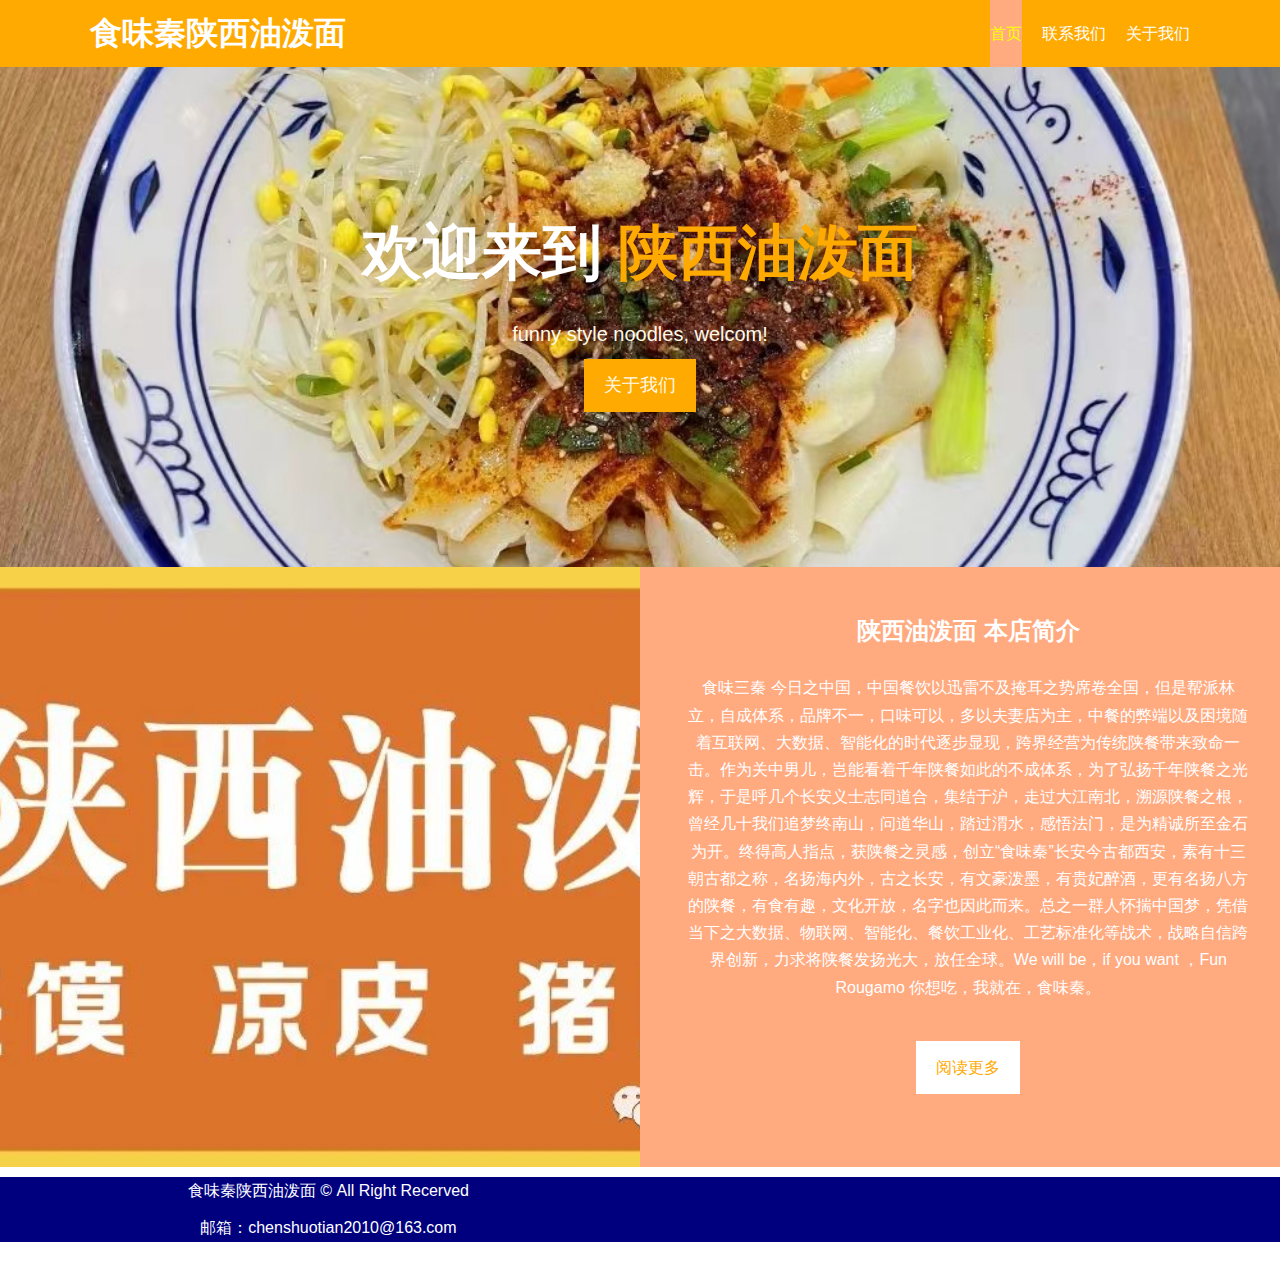
<file: index.html>
<!DOCTYPE html>
<html>
	<head>
		<meta charset="utf-8" />
		<meta charset="utf-8" />
		<meta name="description" content="欢迎来到食味秦陕西油泼面"/>
		<meta name="keywords" content="食味秦陕西油泼面，官方网站"/>
		<link rel="stylesheet" href="css/style.css" />
		<link rel="stylesheet" href="css/fontawesome.min.css"/>
		<link rel="script"/>
		<title>食味秦陕西油泼面 | 首页</title>
	</head>
	<body>
		<header>
			<nav id="navbar">
				<div class="container">
				<h1><a href="index.html">食味秦陕西油泼面</a></h1>
					<Ul>
						<li><a class=" current" href="index.html">首页</a></li>
						<li><a href="congtact.html">联系我们</a></li>
						<li><a href="about.html">关于我们</a></li>
					</Ul>
				</div>
			</nav>
			<div>
				<div id="showcase">
					<div class="container">
						<div class="showcase-content">
							<h1>欢迎来到 <span class="text-primary"> 陕西油泼面</span></h1>
							<p>funny style noodles, welcom!</p>
							<a class="btn" href="about.html">关于我们</a>
						</div>
					</div>
				</div>
			</div>
		</header>
		<section id=home-info class="bgc">
			<div class="info-img"></div>
			<div class="info-content">
				<h2 span class=".text-primary">陕西油泼面</span> 本店简介</h2>
				<p>食味三秦 今日之中国，中国餐饮以迅雷不及掩耳之势席卷全国，但是帮派林立，自成体系，品牌不一，口味可以，多以夫妻店为主，中餐的弊端以及困境随着互联网、大数据、智能化的时代逐步显现，跨界经营为传统陕餐带来致命一击。作为关中男儿，岂能看着千年陕餐如此的不成体系，为了弘扬千年陕餐之光辉，于是呼几个长安义士志同道合，集结于沪，走过大江南北，溯源陕餐之根，曾经几十我们追梦终南山，问道华山，踏过渭水，感悟法门，是为精诚所至金石为开。终得高人指点，获陕餐之灵感，创立“食味秦”长安今古都西安，素有十三朝古都之称，名扬海内外，古之长安，有文豪泼墨，有贵妃醉酒，更有名扬八方的陕餐，有食有趣，文化开放，名字也因此而来。总之一群人怀揣中国梦，凭借当下之大数据、物联网、智能化、餐饮工业化、工艺标准化等战术，战略自信跨界创新，力求将陕餐发扬光大，放任全球。We will be，if you want ，Fun Rougamo 你想吃，我就在，食味秦。</p>
				<a class="funny" href="about.html">阅读更多</a>
			</div>
		</section>
		<footer id="end">
			<p>食味秦陕西油泼面 &copy; All Right Recerved</p>
			<p>邮箱：chenshuotian2010@163.com</p>
		</footer>
		<script>
		alert('欢迎光临食味秦陕西油泼面')
		alert('查看“关于我们”，或关注本店公众号查看更多')
		</script>
	</body>
	</html>
</file>
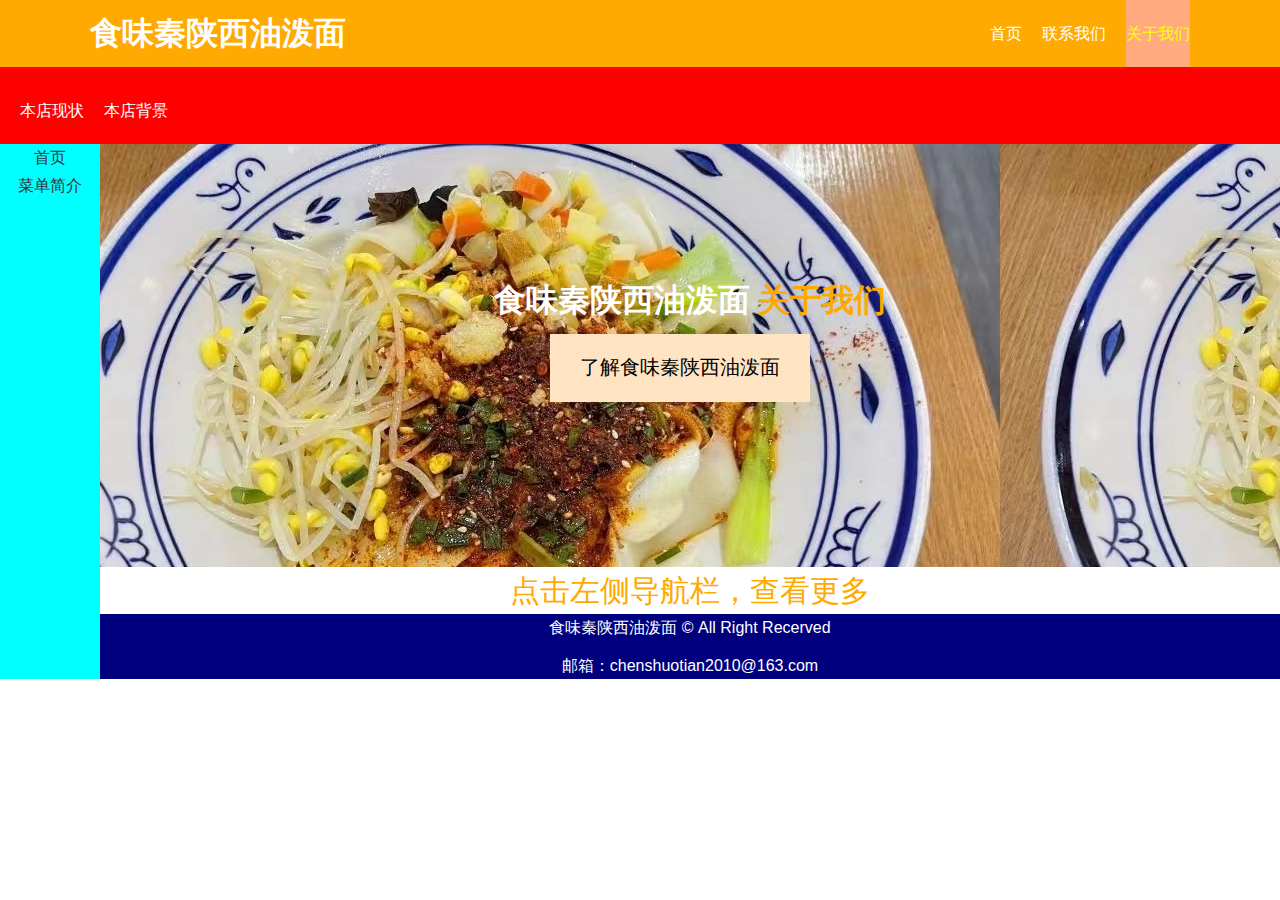
<file: about.html>
<!DOCTYPE html>
<html>
	<head>
		<meta charset="utf-8" />
		<meta charset="utf-8" />
		<meta name="description" content="欢迎来到食味秦陕西油泼面"/>
		<meta name="keywords" content="食味秦陕西油泼面，官方网站"/>
		<link rel="stylesheet" href="css/style.css" />
		<link rel="stylesheet" href="css/fontawesome.min.css"/>
		<title>食味秦陕西油泼面 | 关于我们/本店现状</title>
	</head>
	<body>
		<header>
			<nav id="navbar">
				<div class="container">
				<h1><a href="index.html">食味秦陕西油泼面</a></h1>
					<Ul>
						<li><a href="index.html">首页</a></li>
						<li><a href="congtact.html">联系我们</a></li>
						<li><a class="current"href="about.html">关于我们</a></li>
					</Ul>
				</div>
			</nav>
			<nav id="second">
				<div>
					<ul>
						<li><a href="about.html">本店现状</a></li>
						<li><a href="pass.html">本店背景</a>
					</ul>
				</div>
			</nav>
			<nav id=xianzhuang>
				<div class="main-left">
					<ul>
						<li><a href="https://mp.weixin.qq.com/s/0pIDMPrfybxggT6flCG0dA"target="-blank">首页</a></li>
						<li><a href="https://mp.weixin.qq.com/s/LndGNw2Pq9lS11fmkeo4jw"target="-blank">菜单简介</a></li>
					</ul>
				</div>
			</nav>
			<div class="ashow">
				<h1>食味秦陕西油泼面 <span class="text-primary"> 关于我们</span></h1>
				<a  class="btn" href="https://mp.weixin.qq.com/s/0pIDMPrfybxggT6flCG0dA"target="-blank">了解食味秦陕西油泼面</a>
			</div>
		</header>
		<section id="tuijian">
			<div>
			<p>点击左侧导航栏，查看更多</p>
			</div>
		</section>
		<footer id="end">
			<p>食味秦陕西油泼面 &copy; All Right Recerved</p>
			<p>邮箱：chenshuotian2010@163.com</p>
		</footer>
	</body>
	</html>
</file>
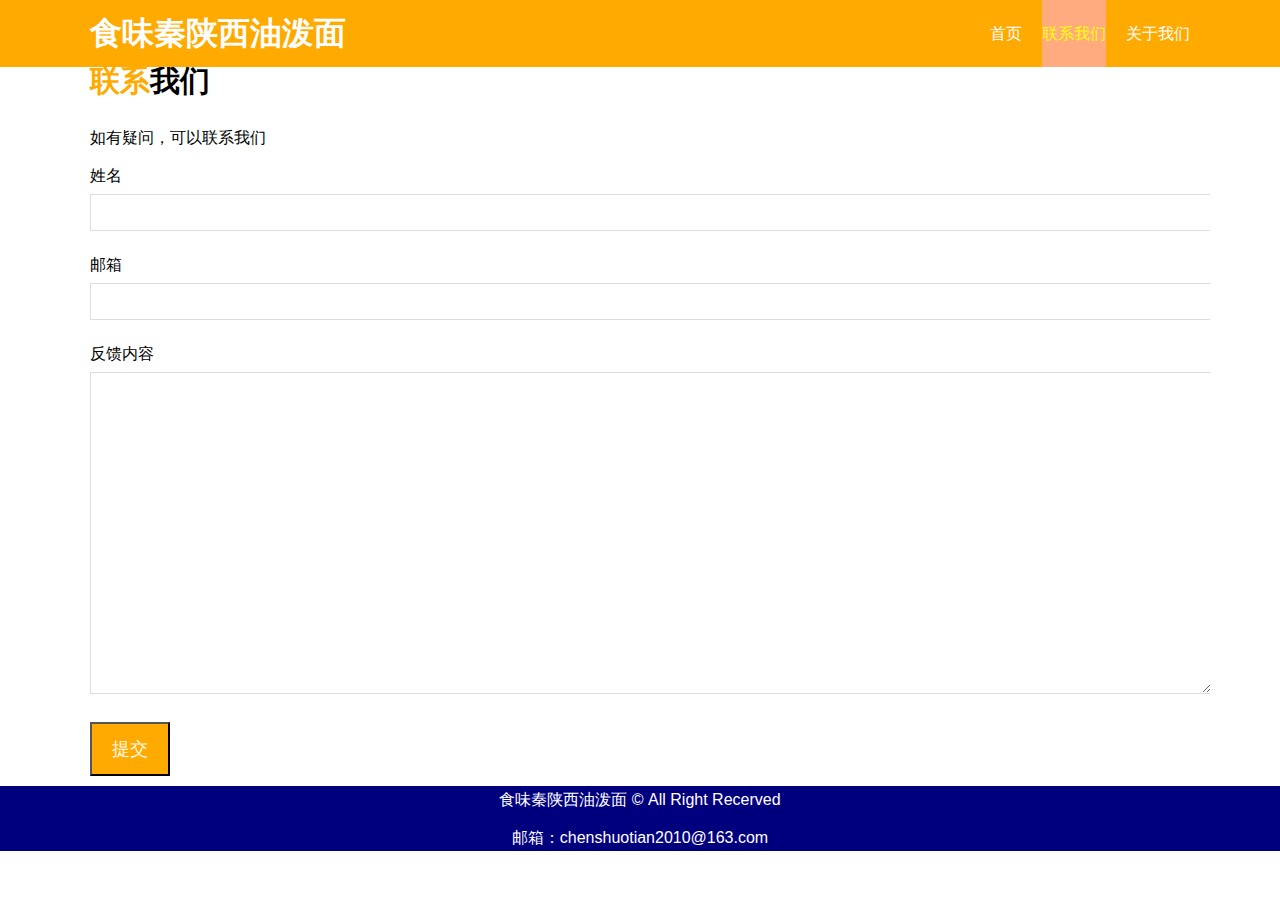
<file: congtact.html>
<!DOCTYPE html>
<html>
	<head>
		<meta charset="utf-8" />
		<meta charset="utf-8" />
		<meta name="description" content="欢迎来到食味秦陕西油泼面"/>
		<meta name="keywords" content="食味秦陕西油泼面，官方网站"/>
		<link rel="stylesheet" href="css/style.css" />
		<link rel="stylesheet" href="css/fontawesome.min.css">
		<title>食味秦陕西油泼面 | 联系我们</title>
	</head>
	<body>
		<header>
			<nav id="navbar">
				<div class="container">
				<h1><a href="index.html">食味秦陕西油泼面</a></h1>
					<Ul>
						<li><a href="index.html">首页</a></li>
						<li><a class=" current"href="congtact.html">联系我们</a></li>
						<li><a href="about.html">关于我们</a></li>
					</Ul>
				</div>
			</nav>
			</header>
			<section id="contact-form" class="py">
				<div class="container">
					<h1 class="l-heading"><span class="text-primary">联系</span>我们</h1>
					<p>如有疑问，可以联系我们</p>
					<form action="information.html">
					<div class="form-group">
						<label for"name">姓名</label>
						<input type="text" name="name" id="name">
					</div>
					<div class="form-group">
						<label for"e-mail">邮箱</label>
						<input type="text" name="e-mail" id="e-mail">
					</div>
					<div class="form-group">
						<label for"message">反馈内容</label>
						<textarea type="text" name="message" id="message"></textarea>
					</div>
					<button type="submit" class="btn" onclick="alert('感谢提交')">提交</button>
					</form>
				</div>
			</section>
			<section id="contact-ways">
				<div class="box">
				</div>
			</section>
			<section>
				<footer id="end">
				<p>食味秦陕西油泼面 &copy; All Right Recerved</p>
				<p>邮箱：chenshuotian2010@163.com</p>
				</footer>
			</section>
			<script src="js/contact.js"></script>
	</body>
</html>
</file>
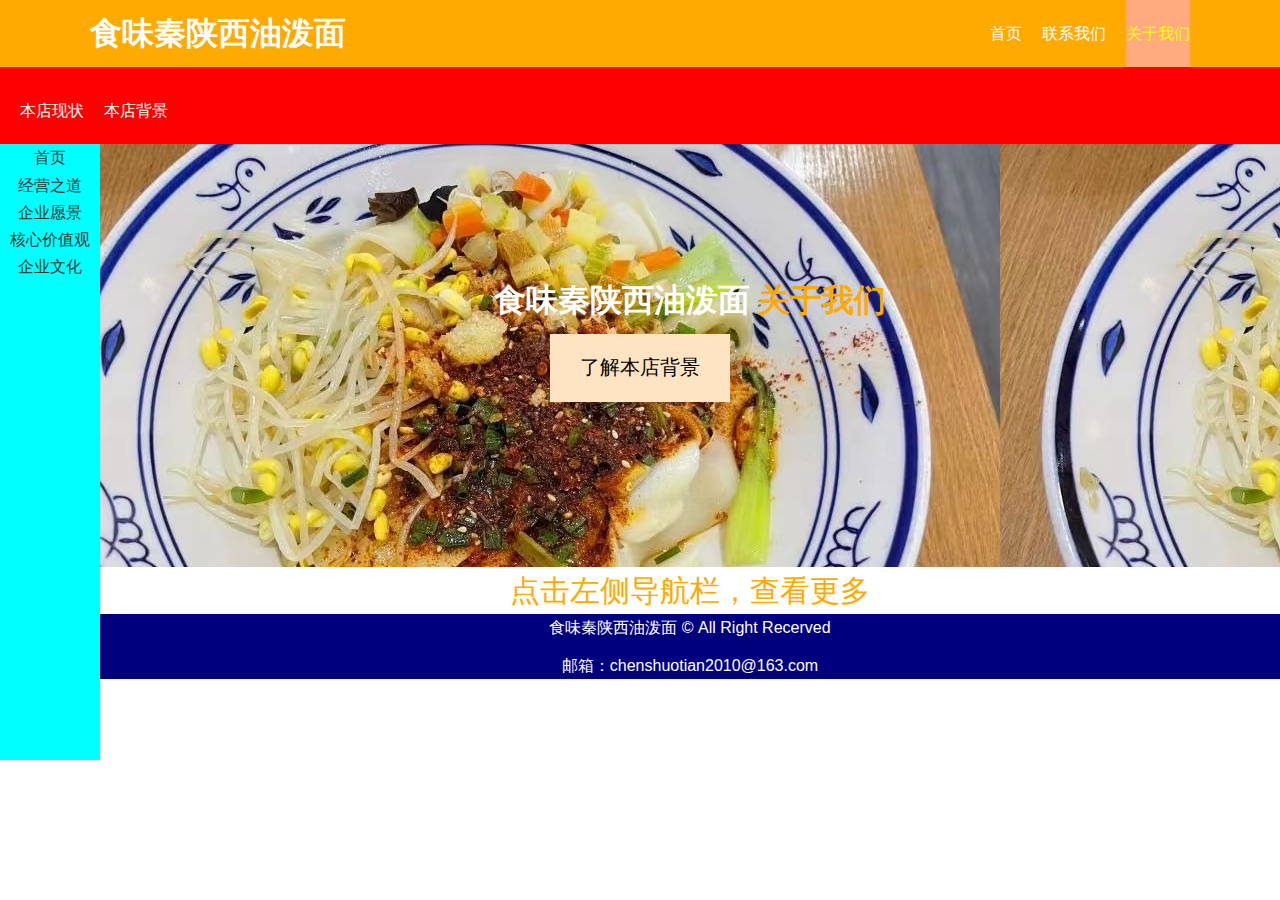
<file: pass.html>
<!DOCTYPE html>
<html>
	<head>
		<meta charset="utf-8">
		<title></title>
	</head>
	<body>
		<!DOCTYPE html>
		<html>
			<head>
				<meta charset="utf-8" />
				<meta charset="utf-8" />
				<meta name="description" content="欢迎来到食味秦陕西油泼面"/>
				<meta name="keywords" content="食味秦陕西油泼面，官方网站"/>
				<link rel="stylesheet" href="css/style.css" />
				<link rel="stylesheet" href="css/fontawesome.min.css"/>
				<title>食味秦陕西油泼面 | 关于我们/本店背景/</title>
			</head>
			<body>
				<header>
					<nav id="navbar">
						<div class="container">
						<h1><a href="index.html">食味秦陕西油泼面</a></h1>
							<Ul>
								<li><a href="index.html">首页</a></li>
								<li><a href="congtact.html">联系我们</a></li>
								<li><a class="current"href="about.html">关于我们</a></li>
							</Ul>
						</div>
					</nav>
					<nav id="second">
						<div>
							<ul>
								<li><a href="about.html">本店现状</a></li>
								<li><a href="pass.html">本店背景</a>
							</ul>
						</div>
					</nav>
					<nav id=xianzhuang>
						<div class="main-left">
							<ul>
								<li><a href="https://mp.weixin.qq.com/s/4s0BKqxv9kiNCcgpjl2JvQ"target="-blank">首页</a></li>
								<li><a href="https://mp.weixin.qq.com/s/Sqq3ucKe4_ro0t-smtVfpw"target="-blank">经营之道</a></li>
								<li><a href="https://mp.weixin.qq.com/s/QOlwN4JfVMnm0kIVskGduQ"target="-blank">企业愿景</a></li>
								<li><a href="https://mp.weixin.qq.com/s/_fnI9oNl7RR6ACL4bABQoA"target="-blank">核心价值观</a></li>
								<li><a href="https://mp.weixin.qq.com/s/IZCSBNumus_xmekLzhV35w"target="-blank">企业文化</a></li>
							</ul>
						</div>
					</nav>
					<div class="ashow">
						<h1>食味秦陕西油泼面 <span class="text-primary"> 关于我们</span></h1>
						<a  class="btn" href="https://mp.weixin.qq.com/s/4s0BKqxv9kiNCcgpjl2JvQ"target="-blank"">了解本店背景</a>
					</div>
				</header>
				<section id="tuijian">
					<div>
					<p>点击左侧导航栏，查看更多</p>
					</div>
				</section>
				<footer id="end">
					<p>食味秦陕西油泼面 &copy; All Right Recerved</p>
					<p>邮箱：chenshuotian2010@163.com</p>
				</footer>
			</body>
			</html>
	</body>
</html>
</file>
<file: css/style.css>
/*reset*/
*{
	padding: 0;
	margin: 0;
	bodersizing:boder-box;
}
/*main styling*/
html,body{
	font-family:'Segoe UI', Tahoma, Geneva, Verdana, sans-serif;
	line-height: 1.7em;
}
a{
	color: #333;
	text-decoration: #fff;
	}
	h1,h2,h3{
		padding-bottom: 20px;
	}
p{
	margin: 10px 0;
}
/*utility classes*/
.container{
	margin: 0 auto;
	max-width: 1100px;
	overflow: hidden;
	padding: 0 20px;
}
.text-primary{
	color:#ffaa00
}
.bgc{
	background-color: #ffaa7f;
	color: #ffffff;
	font-size: 16px;
}
#tuijian p{
	font-size: 30px;
	text-align: center;
	color: #ffaa00;
}
/*navibar*/
#navbar{
	background-color: #ffaa00;
	color:#fff
	overflow: hidden;
	
}
#navbar a{
	color: #ffffff;
}
#navbar h1{
	float: left;
	padding-top: 20px;
}
#navbar ul{
	float: right;
	list-style: none;
	padding-left: 0.625rem;
}
#navbar ul li{
	float: left
}
#navbar ul li a{
	display: block;
	padding-top: 20px;
	text-align: center;
	margin-left: 20px;
	padding-bottom: 20px;
}
#navbar ul li a:hover,
#navbar ul li a.current{
	background:#ffaa7f;
	color:#ffff00
}
/* 第二级横向导航栏 */
#second{
	background-color:#ff0000;
	color: aquamarine;
	float: left;
	padding-top: 20px;

}
#second ul{
	width: 2000px;
}
#second ul li{
	list-style-type: none;
	float: left;
	}
#second ul li a{
	display: block;
	color: #fff;
	padding-top: 10px;
	text-align: center;
	margin-left: 20px;
	padding-bottom: 20px;
	paddingleft: 0.25em
}
#second ul li a:hover{
	color:#0055ff
}
/* 现状 */
#xianzhuang{
	background-color: #00ffff;
	color: #000;
	float:left;
	width:100px;
	text-align: center;
	padding-bottom: 480px;
}
#main-left ul li a:hover{
	background:#fff;
	color:#ff5500
}
/*showcase*/
#showcase{
	background:url('../img/header.jpg') no-repeat center center/cover;
	height: 500px;
}
#showcase .showcase-content{
	color:#ffffff;
	text-align: center;
	padding-top: 150px;
}
#showcase .showcase-content h1{
	font-size: 60px;
	line-height: 1.2em;
}
#showcase .showcase-content p{
	font-size: 20px;
	line-height: 1.5em;
	color: #fffae8;
}
.btn{
	display: inline-block;
	font-size: 18px;
	background-color: #ffaa00;
	padding: 13px 20px;
	color: #fffae8
}
.btn:hover{
	background-color: #fff;
	color:#ffaa00
}
/*home-info*/
#home-info{
	height: 600px;
}
#home-info h2{
	color: #ffffff;
}
#home-info .info-img{
	float: left;
	width: 50%;
	background:url('../img/logo.jpg') no-repeat center center/cover;
	height: 100%;
}
#home-info .info-content{
	float: right;
	width: 44%;
	text-align: center;
	height: 100%;
	padding:50px 30px;
	overflow: hidden;
}
#home-info .info-content p{
	padding-bottom: 30px;
}
.funny{
	display: inline-block;
	font-size: 16px;
	background-color: #ffffff;
	padding: 13px 20px;
	color: #ffaa00
}
.funny:hover{
	background-color: #ff5500;
	color: bisque;
	}
/* congtact-form*/
#contact-form .form-group{
	margin-bottom: 20px;
}
#contact-form label{
	display: block;
	margin-bottom: 5px;
	
}
#contact-form input,
#contact-form textarea{
	width: 100%;
	padding: 10px;
	border: 1px #ddd solid;
}
#contact-form textarea{
	height: 300px;
}
#contact-form input:focus,
#contact-form textarea:focus{
	outline: none;
	border-color: #ffaa00;
}
#contact-form .l-heading{
	font-size: 30px;
}
/*ashow*/
.ashow{
	background: url(../img/header.jpg);
	height: 500px;
}
.ashow h1{
	text-align: center;
	padding-top: 220px;
	color: #fff;
}
.ashow a{
	display: inline-block;
	padding-top: 15px;
	font-size: 20px;
	color:#000000;
	text-align: center;
	background-color: bisque;
	padding: 20px 30px;
	margin-left: 450px;
}
/*footer*/
#end{
	text-align: center;
	background-color: #00007f;
	color:#fff
	}
</file>
